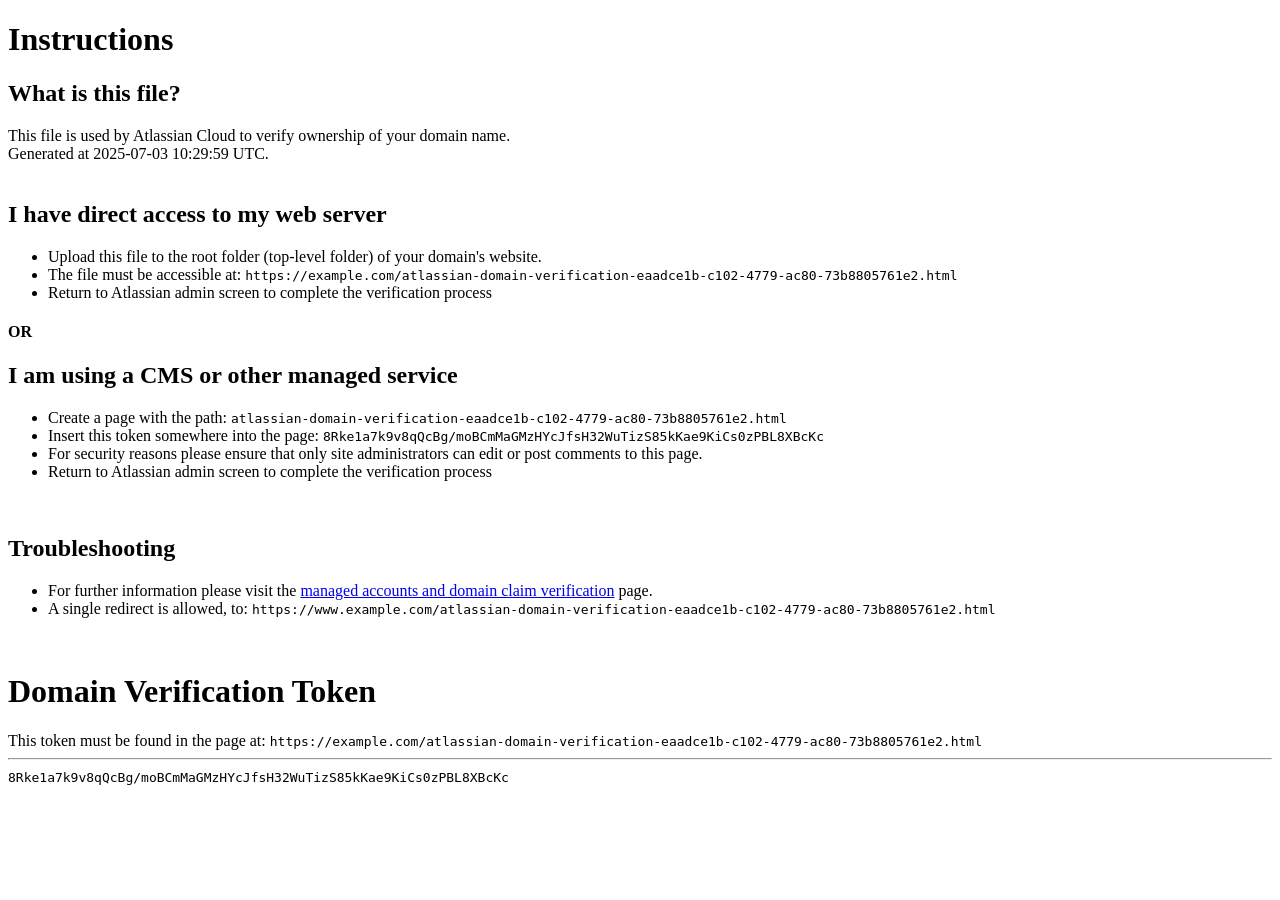
<file: atlassian-domain-verification-eaadce1b-c102-4779-ac80-73b8805761e2.html>
<!DOCTYPE html>
<html>
<head>
<meta name="robots" content="noindex">
</head>
<body>
<h1>Instructions</h1>
<h2>What is this file?</h2>
This file is used by Atlassian Cloud to verify ownership of your domain name.
<br>
Generated at 2025-07-03 10:29:59 UTC.
<br>
<br>

<h2>I have direct access to my web server</h2>
<ul>
    <li>Upload this file to the root folder (top-level folder) of your domain's website.</li>
    <li>The file must be accessible at: <code>https://example.com/atlassian-domain-verification-eaadce1b-c102-4779-ac80-73b8805761e2.html</code></li>
    <li>Return to Atlassian admin screen to complete the verification process</li>
</ul>

<h4>OR</h4>

<h2>I am using a CMS or other managed service</h2>
<ul>
    <li>Create a page with the path: <code>atlassian-domain-verification-eaadce1b-c102-4779-ac80-73b8805761e2.html</code></li>
    <li>Insert this token somewhere into the page: <code>8Rke1a7k9v8qQcBg/moBCmMaGMzHYcJfsH32WuTizS85kKae9KiCs0zPBL8XBcKc</code></li>
    <li>For security reasons please ensure that only site administrators can edit or post comments to this page.</li>
    <li>Return to Atlassian admin screen to complete the verification process</li>
</ul>

<br>

<h2>Troubleshooting</h2>
<ul>
    <li>For further information please visit the
    <a href="https://confluence.atlassian.com/purchasing/managed-accounts-and-domain-claim-verification-846071711.html">
            managed accounts and domain claim verification</a> page.</li>
    <li>A single redirect is allowed, to: <code>https://www.example.com/atlassian-domain-verification-eaadce1b-c102-4779-ac80-73b8805761e2.html</code></li>
</ul>

<br>

<h1>Domain Verification Token</h1>
This token must be found in the page at: <code>https://example.com/atlassian-domain-verification-eaadce1b-c102-4779-ac80-73b8805761e2.html</code>
<hr>
<code id="domain-verification-token" data-value="8Rke1a7k9v8qQcBg/moBCmMaGMzHYcJfsH32WuTizS85kKae9KiCs0zPBL8XBcKc">8Rke1a7k9v8qQcBg/moBCmMaGMzHYcJfsH32WuTizS85kKae9KiCs0zPBL8XBcKc</code>
<!-- 8Rke1a7k9v8qQcBg/moBCmMaGMzHYcJfsH32WuTizS85kKae9KiCs0zPBL8XBcKc -->

</body>
</html>
</file>
